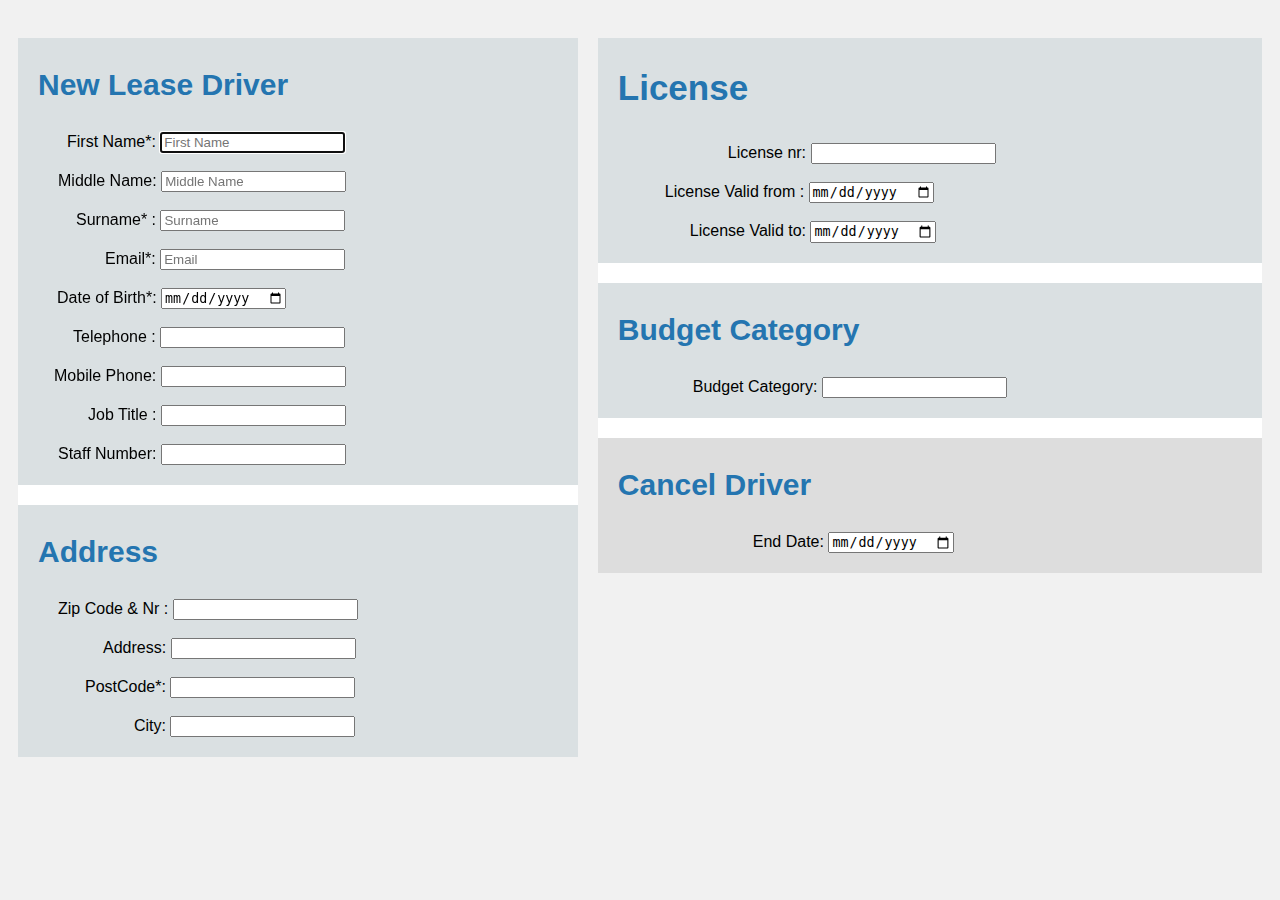
<file: LeaseDriver.html>
<!DOCTYPE html>
<html>
<head>
    <meta name="viewport" content="width=device-width, initial-scale=1.0">
<style type="text/css">
	
* {
  box-sizing: border-box;
}

body {
  font-family: Arial;
  padding: 10px;
  background: #f1f1f1;
}

/* Header/Blog Title */


/* Create two unequal columns that floats next to each other */
/* Left column */
.leftcolumn {   
  float: left;
  width: 45%;
}

/* Right column */
.rightcolumn {
  float: left;
  width: 55%;
  background-color: #f1f1f1;
  padding-left: 20px;
}

/* Fake image */
.fakeimg {
  background-color: #DAE0E2;
   max-width: 100%;
  padding: 20px;

}

/* Add a card effect for articles */
.card {
  background-color: white;
 /* padding: 20px;*/
  margin-top: 20px;
}

/* Clear floats after the columns */
/* .row:after {
  content: "";
  display: table;
  clear: both;
} */

/* Footer */
.footer {
  padding: 20px;
  background: #ddd;
  margin-top: 20px;
}


/* Responsive layout - when the screen is less than 800px wide, make the two columns stack on top of each other instead of next to each other */
@media screen and (max-width: 757px) {
  .rightcolumn,.leftcolumn {   
    width: 100%;
    padding: 0;
  }
}



</style>

</head>
<body>

<div class="row">
  <div class="leftcolumn">
    <div class="card">
     
     
      <div class="fakeimg" >
      <h3 style="color:#2475B0;font-size:30px;margin-top: 10px">New Lease Driver</h3>
      	<div style="margin-left: 29px" class="form-group">
                    <label  for="firstName" class="col-sm- control-label">First Name*:</label>
                    
                    <input type="text" id="firstName" placeholder="First Name" class="form-control" autofocus>
            </div>
                <br>
                <div style="margin-left: 20px" class="form-group  ">
                       
                    <label   for="lastName" class="col-sm-3 control-label">Middle Name:</label>
                
                   
                        <input type="text" id="Middle Name" placeholder="Middle Name" class="form-control" autofocus>
                  
                 </div>
                 <br>
                <div style="margin-left: 38px" class="form-group">
                    <label for="email" class="col-sm-3 control-label">Surname* : </label>
                    
                      <input type="text" id="Surname" placeholder="Surname" class="form-control" name= "email" autofocus>
                    
                </div>
                    <br>
           
                <div style="margin-left: 67px" class="form-group">
                    <label for="password" class="col-sm-3 control-label">Email*:</label>
                    
                     <input type="Email" id="Email" placeholder="Email" class="form-control">
                
                </div>
                <br>
                <div  style="margin-left:19px" class="form-group">
                    <label for="birthDate" class="col-sm-3 control-label">Date of Birth*:</label>
                   
                       <input type="date" id="birthDate" class="form-control">
              
            </div>
            <br>
                <div   style="margin-left:35px" class="form-group">
                    <label for="phoneNumber" class="col-sm-3 control-label">Telephone : </label>
                   
                        <input type="Telephone" id="Telephone"  class="form-control">
                        
            
            </div>
                <br>
                <div  style="margin-left:16px" class="form-group">
                        <label for="Height" class="col-sm-3 control-label">Mobile Phone: </label>
                        
                        <input type="number" id="Mobile Phone "  class="form-control">
              
                </div>
                <br>
                 <div  style="margin-left:50px" class="form-group">
                        <label for="Job Title" class="col-sm-3 control-label">Job Title :</label>
                       
                        <input type="text" id="Job Title"  class="form-control">
                    
                </div>
                <br>
                <div  style="margin-left:20px" class="form-group">
                    <label class="control-label col-sm-3">Staff Number:</label>
                    
                             <input type="text" id="Staff Number" class="form-control" >
                                      
                </div>
     
      
    </div>
    <div class="card">
      
      <div class="fakeimg" >
      	   <div  class="Address">
                        <h3 style="color:#2475B0;font-size:30px;margin-top: 10px"> Address</h3>
                <div  style="margin-left:20px" class="form-group">
                        <label for="phoneNumber" class="col-sm-3 control-label">Zip Code & Nr : </label>
                      
                            <input type="Telephone" id="Zip Code & Nr"  class="form-control">
                   
                </div>
                    <br>
                    <div style="margin-left:65px" class="form-group">
                            <label for="Height" class="col-sm-3 control-label">Address: </label>
                            
                            <input type="text" id=" Address "  class="form-control">
                      
                    </div>
                    <br>
                     <div style="margin-left:47px" class="form-group">
                            <label for="Job Title" class="col-sm-3 control-label">PostCode*:</label>
                          
                            <input type="text" id="Postcode"  class="form-control">
                        
                    </div>
                    <br>
                    <div style="margin-left:96px" class="form-group">
                        <label class="control-label col-sm-3">City:</label>
                       
                                 <input type="text" id="City" class="form-control" >
                                        
                    </div>
                    </div>

            </div>
      </div>
      
    </div>
  </div>
  <div class="rightcolumn">
    <div class="card">
      
      <div class="fakeimg" >
       <div style="color: black;" class="main">
                <h3 style="color:#2475B0;font-size:35px;margin-top: 10px"> License</h3>
                <div style="margin-left:110px" class="form-group">
                        <label for="License nr" class="col-sm-3 control-label">License nr: </label>
                      
                        <input type="NUMBER" id="License nr "  class="form-control">
                  
                </div>
                <br>
                 <div style="margin-left:47px" class="form-group">
                        <label for="License Valid from" class="col-sm-3 control-label">License Valid from :</label>
                       
                        <input type="Date" id="Date of Birth"  class="form-control">
                 
                </div>
                <br>
                <div  style="margin-left:47px" class="form-group">
                    <label style="margin-left:25px" class="control-label col-sm-3">License Valid to:</label>
                   
                             <input type="Date" id="Date of Birth" class="form-control" >
                                    
                </div>	
      </div>
      
    </div>
    <div class="card">
       <div  class="fakeimg">
       	 <div  class="BudgetCategory">
                        <h3 style="color:#2475B0;font-size:30px;margin-top: 10px"> Budget Category</h3>
                         <div style="margin-left:75px"  class="form-group">
                      
                                <label   for="License nr" class="col-sm-3 control-label">Budget Category: </label>
                                
                                <input  type="number" id="License nr "  class="form-control">
                    
                       
       </div>
     </div>
     </div>


<div class="footer">
    <div  class="CancelDriver">
                        <h3 style="color:#2475B0;font-size:30px;margin-top: 10px"> Cancel Driver</h3>
                        <div style="margin-left:135px"  class="form-group">
                                <label for="License nr" class="col-sm-3 control-label">End Date: </label>
                                
                             <input type="Date" id="Date of Birth" class="form-control" >
                       </div>     
                               
                </div> 
</div>

</body>
</html>

</body>
</file>
